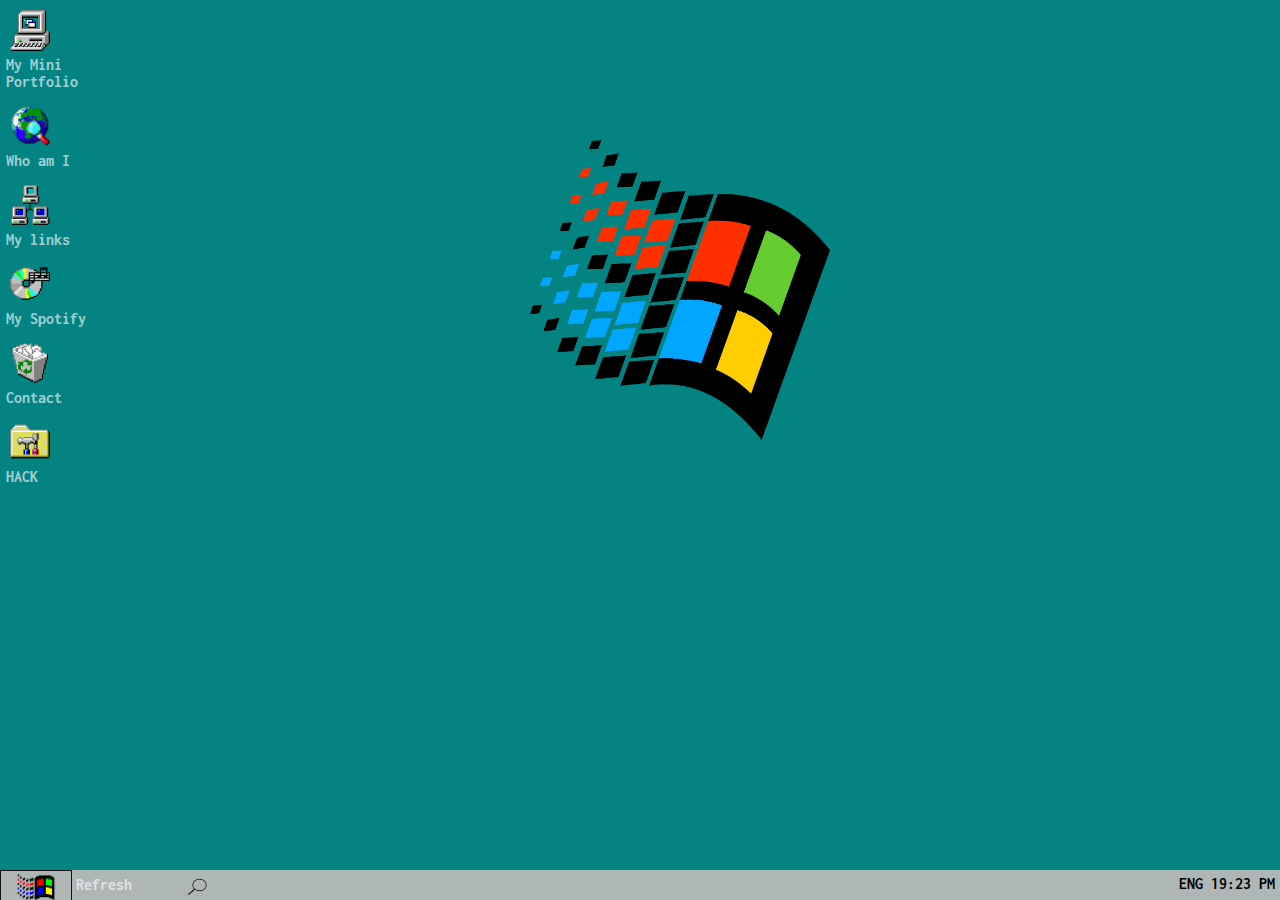
<file: index.html>
<!DOCTYPE html>
<html lang="en">

<head>
    <meta charset="UTF-8">
    <meta http-equiv="X-UA-Compatible" content="IE=edge">
    <meta name="viewport" content="width=device-width, initial-scale=1.0">
    <meta name="keywords" content="windows site, win95 site, pc site, batuhan karahan, front end developer, personal blog, personal website, batuhan, baka, ba.ka, kişisel website, batuhan website, kkarahan website">
    <title>Ba.Ka { }</title>
    <link rel="stylesheet" href="index.css">
    <link rel="icon" href="/Images/computer.png">
</head>

<body>

    <div class="page">
        <a href="portfolio.html"><img src="/Images/computer.png" alt="Computer Logo" class="computer"></a>
        <span>My Mini <br> Portfolio</span>
        <a href="whoami.html"><img src="/Images/search.png" alt="Search Logo" class="search"></a>
        <span>Who am I</span>
        <a href="mylinks.html"><img src="/Images/links.png" alt="Links Logo" class="links"></a>
        <span>My links</span>
        <a href="myspotify.html"><img src="/Images/cd.png" alt="Music Logo" class="cd"></a>
        <span>My Spotify</span>
        <a href="contact.html"><img src="/Images/history.png" alt="Recycle Bin Logo" class="history"></a>
        <span>Contact</span>
        <a href="hack.html"><img src="/Images/hack.png" alt="File Logo" class="hack"></a>
        <span>HACK</span>

        <div class="center">
            <img src="/Images/win95.png" alt="Windows 95 Logo" class="win95">
        </div>

        <div class="foot">
            <a href="index.html"><img src="/Images/start.png" alt="Start Button" class="start"></a>
            <span>Refresh</span>
            <img src="/Images/searchlogo.png" alt="Search Logo" class="searchlogo">
            <div class="date">ENG 19:23 PM</div>
        </div>
    </div>

</body>

</html>
</file>
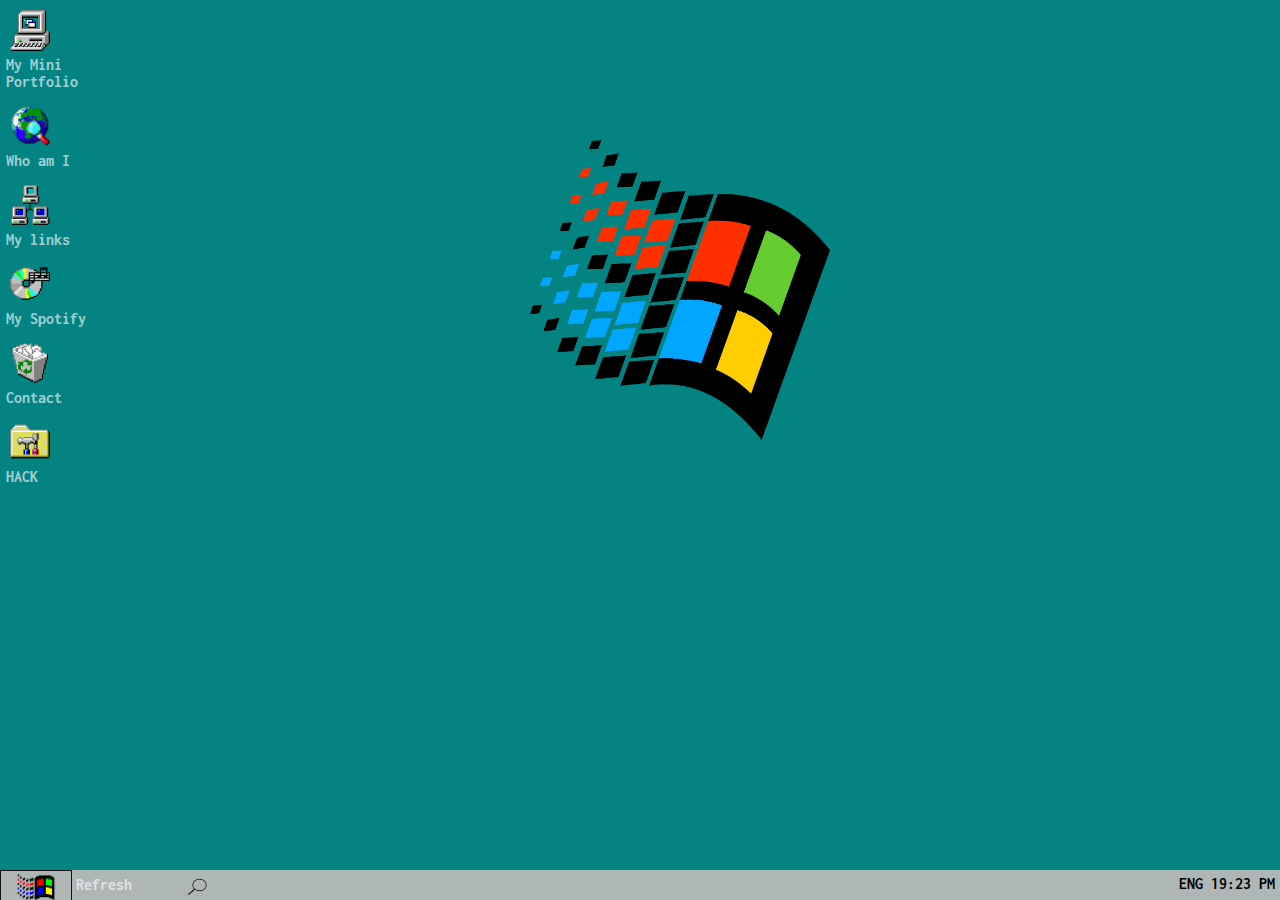
<file: Codes/index.html>
<!DOCTYPE html>
<html lang="en">

<head>
    <meta charset="UTF-8">
    <meta http-equiv="X-UA-Compatible" content="IE=edge">
    <meta name="viewport" content="width=device-width, initial-scale=1.0">
    <meta name="keywords" content="windows site, win95 site, pc site, batuhan karahan, front end developer, personal blog, personal website, batuhan, baka, ba.ka, kişisel website, batuhan website, kkarahan website">
    <title>Ba.Ka { }</title>
    <link rel="stylesheet" href="index.css">
</head>

<body>

    <div class="page">
        <a href="portfolio.html"><img src="/Images/computer.png" alt="Computer Logo" class="computer"></a>
        <span>My Mini <br> Portfolio</span>
        <a href="whoami.html"><img src="/Images/search.png" alt="Search Logo" class="search"></a>
        <span>Who am I</span>
        <a href="mylinks.html"><img src="/Images/links.png" alt="Links Logo" class="links"></a>
        <span>My links</span>
        <a href="myspotify.html"><img src="/Images/cd.png" alt="Music Logo" class="cd"></a>
        <span>My Spotify</span>
        <a href="contact.html"><img src="/Images/history.png" alt="Recycle Bin Logo" class="history"></a>
        <span>Contact</span>
        <a href="hack.html"><img src="/Images/hack.png" alt="File Logo" class="hack"></a>
        <span>HACK</span>

        <div class="center">
            <img src="/Images/win95.png" alt="Windows 95 Logo" class="win95">
        </div>

        <div class="foot">
            <a href="index.html"><img src="/Images/start.png" alt="Start Button" class="start"></a>
            <span>Refresh</span>
            <img src="/Images/searchlogo.png" alt="Search Logo" class="searchlogo">
            <div class="date">ENG 19:23 PM</div>
        </div>
    </div>

</body>

</html>
</file>
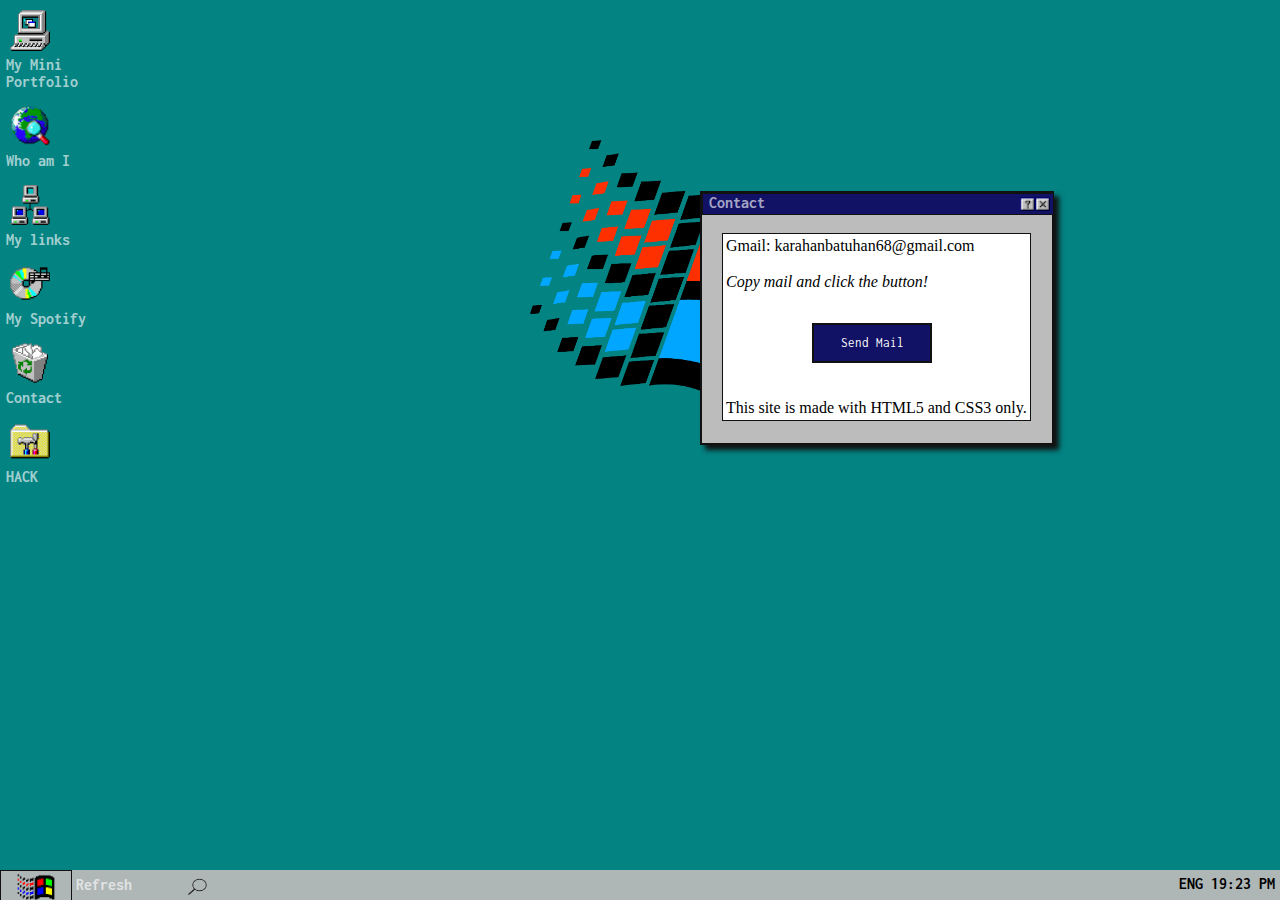
<file: contact.html>
<!DOCTYPE html>
<html lang="en">
<head>
    <meta charset="UTF-8">
    <meta http-equiv="X-UA-Compatible" content="IE=edge">
    <meta name="viewport" content="width=device-width, initial-scale=1.0">
    <title>Ba.Ka { }</title>
    <link rel="stylesheet" href="contact.css">
    <link rel="icon" href="/Images/computer.png">
</head>
<body>
    <div class="page">
        <a href="portfolio.html"><img src="/Images/computer.png" alt="Computer Logo" class="computer"></a>
        <span>My Mini <br> Portfolio</span>
        <a href="whoami.html"><img src="/Images/search.png" alt="Search Logo" class="search"></a>
        <span>Who am I</span>
        <a href="mylinks.html"><img src="/Images/links.png" alt="Links Logo" class="links"></a>
        <span>My links</span>
        <a href="myspotify.html"><img src="/Images/cd.png" alt="Music Logo" class="cd"></a>
        <span>My Spotify</span>
        <a href="contact.html"><img src="/Images/history.png" alt="Recycle Bin Logo" class="history"></a>
        <span>Contact</span>
        <a href="hack.html"><img src="/Images/hack.png" alt="File Logo" class="hack"></a>
        <span>HACK</span>

        <div class="box">
            <div class="top">
                <span>Contact</span>
                <a href="index.html"><img src="/Images/cross.png" alt="Cross Png" class="cross"></a>
            </div>
            <div class="text">
                <p>
                    Gmail: karahanbatuhan68@gmail.com <br><br>
                    <i>Copy mail and click the button!</i> <br><br><br><br><br><br><br>
                    This site is made with HTML5 and CSS3 only.
                </p>
                <a href="https://mail.google.com/mail/u/0/?tab=km#inbox" rel="nofollow" target="_blank"><abbr title="Go to Gmail"><button>Send Mail</button></abbr></a>
            </div>
        </div>

        <div class="center">
            <img src="/Images/win95.png" alt="Windows 95 Logo" class="win95">
        </div>

        <div class="foot">
            <a href="index.html"><img src="/Images/start.png" alt="Start Button" class="start"></a>
            <span>Refresh</span>
            <img src="/Images/searchlogo.png" alt="Search Logo" class="searchlogo">
            <div class="date">ENG 19:23 PM</div>
        </div>
    </div>
</body>
</html>
</file>
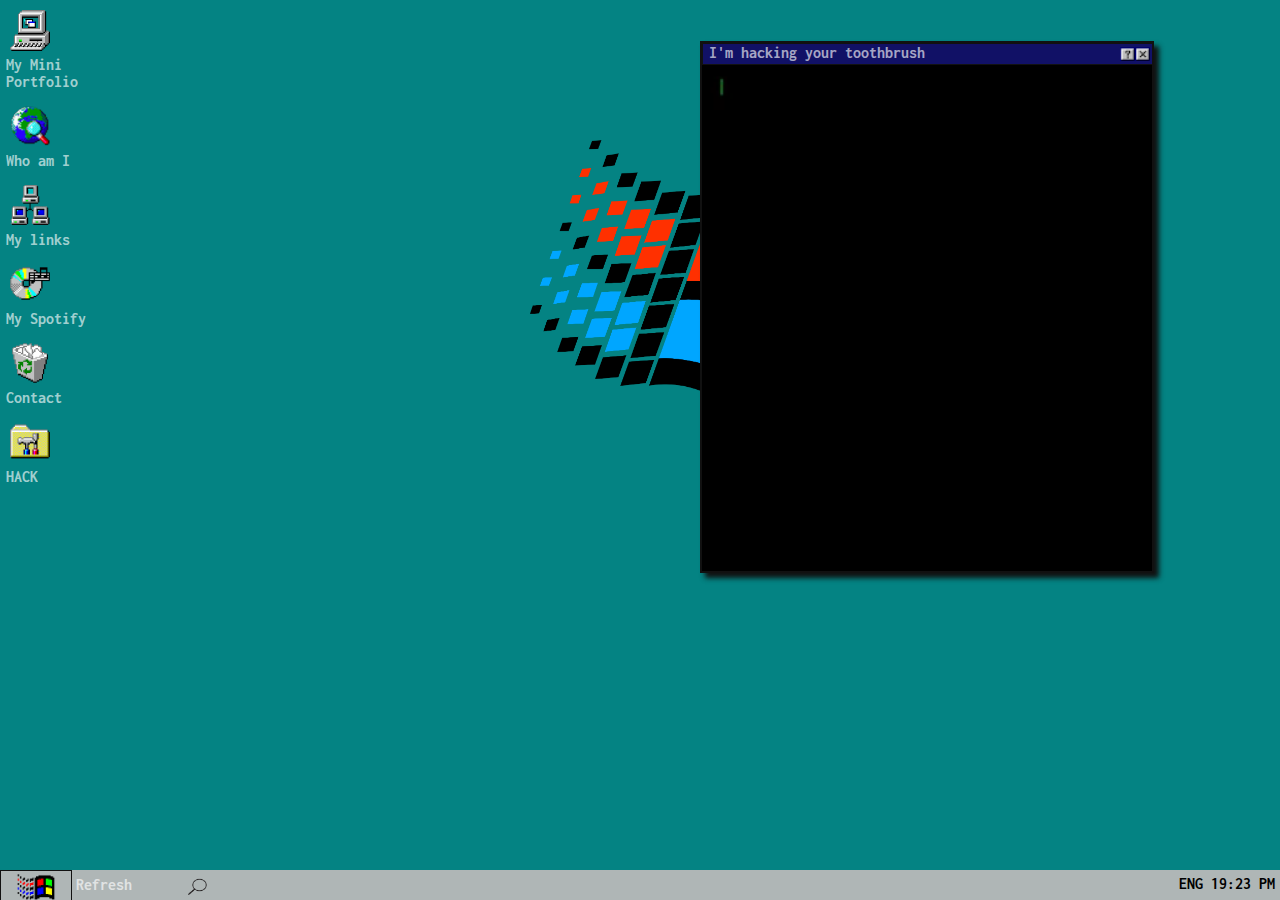
<file: hack.html>
<!DOCTYPE html>
<html lang="en">
<head>
    <meta charset="UTF-8">
    <meta http-equiv="X-UA-Compatible" content="IE=edge">
    <meta name="viewport" content="width=device-width, initial-scale=1.0">
    <title>Ba.Ka { }</title>
    <link rel="stylesheet" href="hack.css">
    <link rel="icon" href="/Images/computer.png">
</head>
<body>
    <div class="page">
        <a href="portfolio.html"><img src="/Images/computer.png" alt="Computer Logo" class="computer"></a>
        <span>My Mini <br> Portfolio</span>
        <a href="whoami.html"><img src="/Images/search.png" alt="Search Logo" class="search"></a>
        <span>Who am I</span>
        <a href="mylinks.html"><img src="/Images/links.png" alt="Links Logo" class="links"></a>
        <span>My links</span>
        <a href="myspotify.html"><img src="/Images/cd.png" alt="Music Logo" class="cd"></a>
        <span>My Spotify</span>
        <a href="contact.html"><img src="/Images/history.png" alt="Recycle Bin Logo" class="history"></a>
        <span>Contact</span>
        <a href="hack.html"><img src="/Images/hack.png" alt="File Logo" class="hack"></a>
        <span>HACK</span>

        <div class="box">
            <div class="top">
                <span>I'm hacking your toothbrush</span>
                <a href="index.html"><img src="/Images/cross.png" alt="Cross Png" class="cross"></a>
            </div>
            <div class="text">
                <video width=900" height="550" autoplay loop muted class="hacknet">
                    <source src="/Images/hackvideo.mp4" type="video/mp4">
                </video>
            </div>
        </div>

        <div class="center">
            <img src="/Images/win95.png" alt="Windows 95 Logo" class="win95">
        </div>

        <div class="foot">
            <a href="index.html"><img src="/Images/start.png" alt="Start Button" class="start"></a>
            <span>Refresh</span>
            <img src="/Images/searchlogo.png" alt="Search Logo" class="searchlogo">
            <div class="date">ENG 19:23 PM</div>
        </div>
    </div>
</body>
</html>
</file>
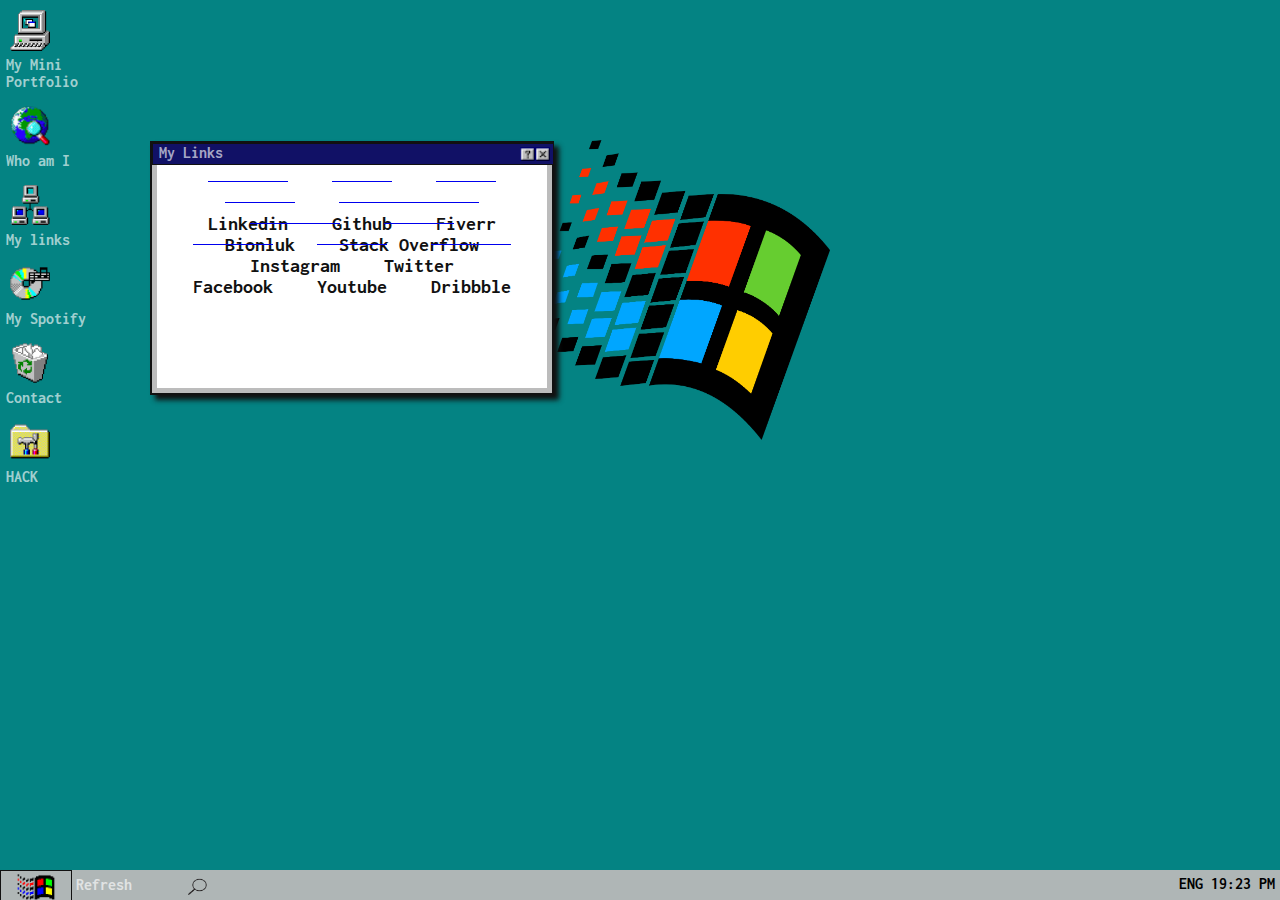
<file: mylinks.html>
<!DOCTYPE html>
<html lang="en">
<head>
    <meta charset="UTF-8">
    <meta http-equiv="X-UA-Compatible" content="IE=edge">
    <meta name="viewport" content="width=device-width, initial-scale=1.0">
    <title>Ba.Ka { }</title>
    <link rel="stylesheet" href="mylinks.css">
    <link rel="icon" href="/Images/computer.png">
</head>
<body>
    <div class="page">
        <a href="portfolio.html"><img src="/Images/computer.png" alt="Computer Logo" class="computer"></a>
        <span>My Mini <br> Portfolio</span>
        <a href="whoami.html"><img src="/Images/search.png" alt="Search Logo" class="search"></a>
        <span>Who am I</span>
        <a href="mylinks.html"><img src="/Images/links.png" alt="Links Logo" class="links"></a>
        <span>My links</span>
        <a href="myspotify.html"><img src="/Images/cd.png" alt="Music Logo" class="cd"></a>
        <span>My Spotify</span>
        <a href="contact.html"><img src="/Images/history.png" alt="Recycle Bin Logo" class="history"></a>
        <span>Contact</span>
        <a href="hack.html"><img src="/Images/hack.png" alt="File Logo" class="hack"></a>
        <span>HACK</span>

        <div class="box">
            <div class="top">
                <span>My Links</span>
                <a href="index.html"><img src="/Images/cross.png" alt="Cross Png" class="cross"></a>
            </div>
            <div class="logos">
                <a rel="dofollow" href="https://www.linkedin.com/in/batuhan-karahan/" target="_blank"><abbr title="Linkedin">Linkedin</abbr></a>
                <a rel="dofollow" href="https://github.com/hzmusician" target="_blank"><abbr title="Github">Github</abbr></a>
                <a rel="dofollow" href="https://www.fiverr.com/agartha_design?up_rollout=true" target="_blank" target="_blank"><abbr title="Fiverr">Fiverr</abbr></a>
                <a rel="dofollow" href="https://bionluk.com/agarthadesign" target="_blank"><abbr title="Bionluk" target="_blank">Bionluk</abbr></a>
                <a rel="dofollow" href="https://stackoverflow.com/users/19541127/batuhan-karahan" target="_blank"><abbr title="Stack Overflow">Stack Overflow</abbr></a>
                <a rel="dofollow" href="https://www.instagram.com/hz.musician/" target="_blank"><abbr title="Instagram">Instagram</abbr></a>
                <a rel="dofollow" href="https://twitter.com/wodoomsc" target="_blank"><abbr title="Twitter">Twitter</abbr></a>
                <a rel="dofollow" href="https://www.facebook.com/people/Wodoo-Msc/100077342241622/" target="_blank"><abbr title="Facebook">Facebook</abbr></a>
                <a rel="dofollow" href="https://www.youtube.com/channel/UC4WLyBefxzfn3ALqecoBxNA/featured" target="_blank"><abbr title="Youtube">Youtube</abbr></a>
                <a rel="dofollow" href="https://dribbble.com/Agarthawd" target="_blank"><abbr title="Dribbble">Dribbble</abbr></a>
            </div>
        </div>

        <div class="center">
            <img src="/Images/win95.png" alt="Windows 95 Logo" class="win95">
        </div>

        <div class="foot">
            <a href="index.html"><img src="/Images/start.png" alt="Start Button" class="start"></a>
            <span>Refresh</span>
            <img src="/Images/searchlogo.png" alt="Search Logo" class="searchlogo">
            <div class="date">ENG 19:23 PM</div>
        </div>
    </div>
</body>
</html>
</file>
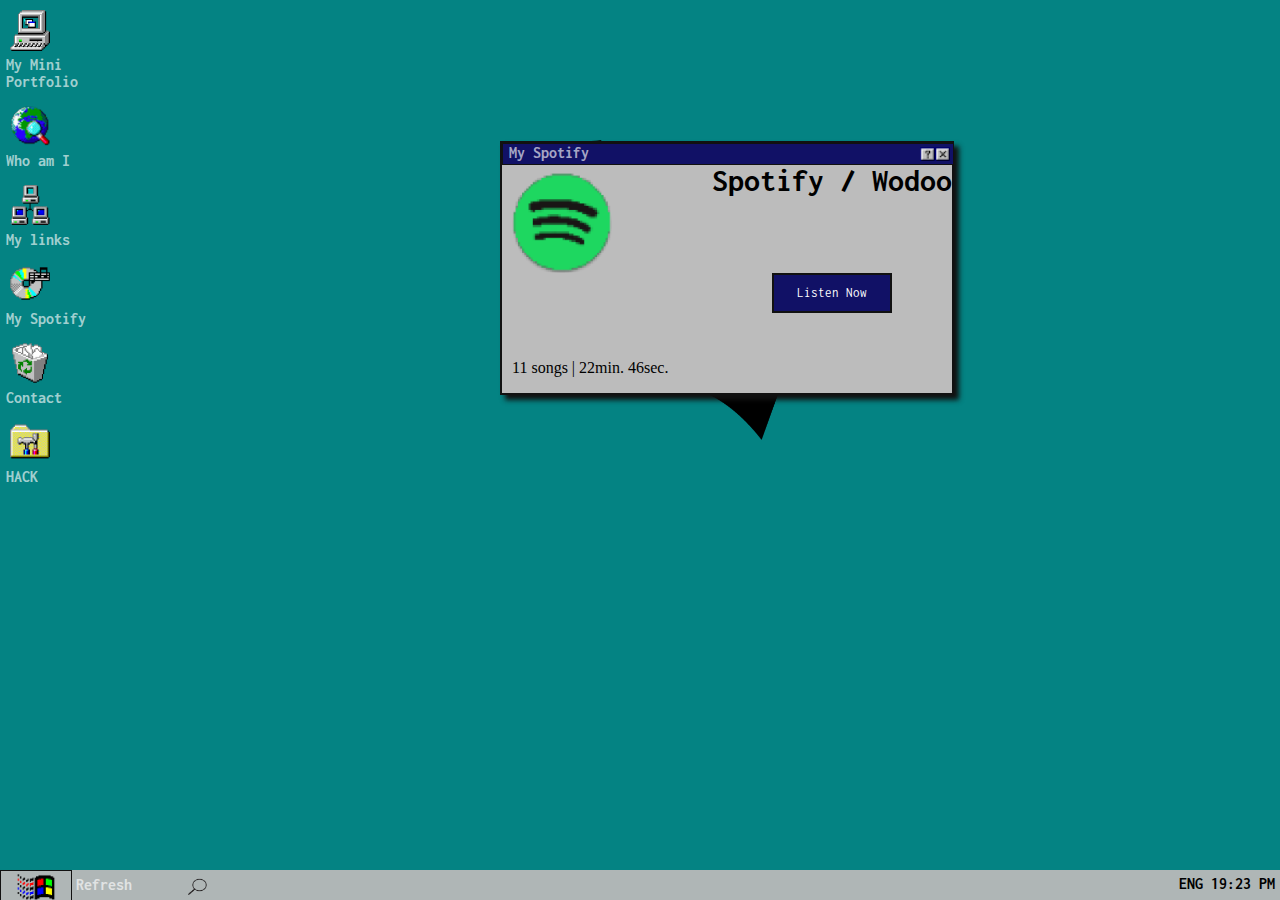
<file: myspotify.html>
<!DOCTYPE html>
<html lang="en">
<head>
    <meta charset="UTF-8">
    <meta http-equiv="X-UA-Compatible" content="IE=edge">
    <meta name="viewport" content="width=device-width, initial-scale=1.0">
    <title>Ba.Ka { }</title>
    <link rel="stylesheet" href="myspotify.css">
    <link rel="icon" href="/Images/computer.png">
</head>
<body>
    <div class="page">
        <a href="portfolio.html"><img src="/Images/computer.png" alt="Computer Logo" class="computer"></a>
        <span>My Mini <br> Portfolio</span>
        <a href="whoami.html"><img src="/Images/search.png" alt="Search Logo" class="search"></a>
        <span>Who am I</span>
        <a href="mylinks.html"><img src="/Images/links.png" alt="Links Logo" class="links"></a>
        <span>My links</span>
        <a href="myspotify.html"><img src="/Images/cd.png" alt="Music Logo" class="cd"></a>
        <span>My Spotify</span>
        <a href="contact.html"><img src="/Images/history.png" alt="Recycle Bin Logo" class="history"></a>
        <span>Contact</span>
        <a href="hack.html"><img src="/Images/hack.png" alt="File Logo" class="hack"></a>
        <span>HACK</span>

        <div class="box">
            <div class="top">
                <span>My Spotify</span>
                <a href="index.html"><img src="/Images/cross.png" alt="Cross Png" class="cross"></a>
            </div>
            <div class="spot">
                <abbr title="Spotify"><img src="/Images/Social Link/spotify.png" alt="Spotify Logo">
                    <h1>Spotify / Wodoo</h1>
                    <p>
                        11 songs | 22min. 46sec.
                    </p>
                    <a href="https://open.spotify.com/playlist/0Ppc4XMqvk74bIZjLiBxMg" rel="dofollow" target="_blank"><abbr title="Go to Spotify"><button>Listen Now</button></abbr></a>
            </div>
        </div>

        <div class="center">
            <img src="/Images/win95.png" alt="Windows 95 Logo" class="win95">
        </div>

        <div class="foot">
            <a href="index.html"><img src="/Images/start.png" alt="Start Button" class="start"></a>
            <span>Refresh</span>
            <img src="/Images/searchlogo.png" alt="Search Logo" class="searchlogo">
            <div class="date">ENG 19:23 PM</div>
        </div>
    </div>
</body>
</html>
</file>
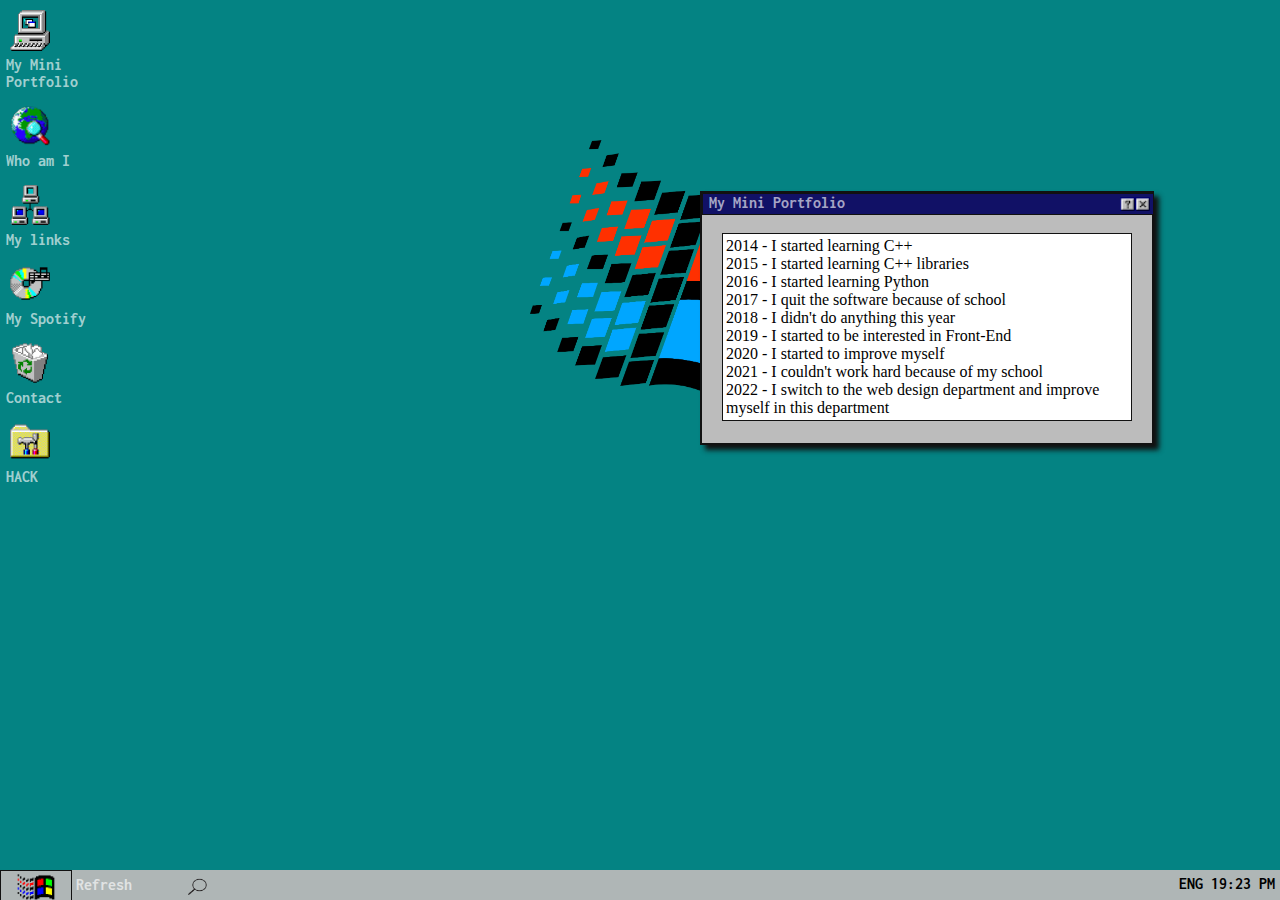
<file: portfolio.html>
<!DOCTYPE html>
<html lang="en">
<head>
    <meta charset="UTF-8">
    <meta http-equiv="X-UA-Compatible" content="IE=edge">
    <meta name="viewport" content="width=device-width, initial-scale=1.0">
    <title>Ba.Ka { }</title>
    <link rel="stylesheet" href="portfolio.css">
    <link rel="icon" href="/Images/computer.png">
</head>
<body>
    <div class="page">
        <a href="portfolio.html"><img src="/Images/computer.png" alt="Computer Logo" class="computer"></a>
        <span>My Mini <br> Portfolio</span>
        <a href="whoami.html"><img src="/Images/search.png" alt="Search Logo" class="search"></a>
        <span>Who am I</span>
        <a href="mylinks.html"><img src="/Images/links.png" alt="Links Logo" class="links"></a>
        <span>My links</span>
        <a href="myspotify.html"><img src="/Images/cd.png" alt="Music Logo" class="cd"></a>
        <span>My Spotify</span>
        <a href="contact.html"><img src="/Images/history.png" alt="Recycle Bin Logo" class="history"></a>
        <span>Contact</span>
        <a href="hack.html"><img src="/Images/hack.png" alt="File Logo" class="hack"></a>
        <span>HACK</span>

        <div class="box">
            <div class="top">
                <span>My Mini Portfolio</span>
                <a href="index.html"><img src="/Images/cross.png" alt="Cross Png" class="cross"></a>
            </div>
            <div class="text">
                <p>
                    2014 - I started learning C++ <br>
                    2015 - I started learning C++ libraries <br>
                    2016 - I started learning Python <br>
                    2017 - I quit the software because of school <br>
                    2018 - I didn't do anything this year <br>
                    2019 - I started to be interested in Front-End <br>
                    2020 - I started to improve myself <br>
                    2021 - I couldn't work hard because of my school <br>
                    2022 - I switch to the web design department and improve myself in this department
                </p>
            </div>
        </div>

        <div class="center">
            <img src="/Images/win95.png" alt="Windows 95 Logo" class="win95">
        </div>

        <div class="foot">
            <a href="index.html"><img src="/Images/start.png" alt="Start Button" class="start"></a>
            <span>Refresh</span>
            <img src="/Images/searchlogo.png" alt="Search Logo" class="searchlogo">
            <div class="date">ENG 19:23 PM</div>
        </div>
    </div>
</body>
</html>
</file>
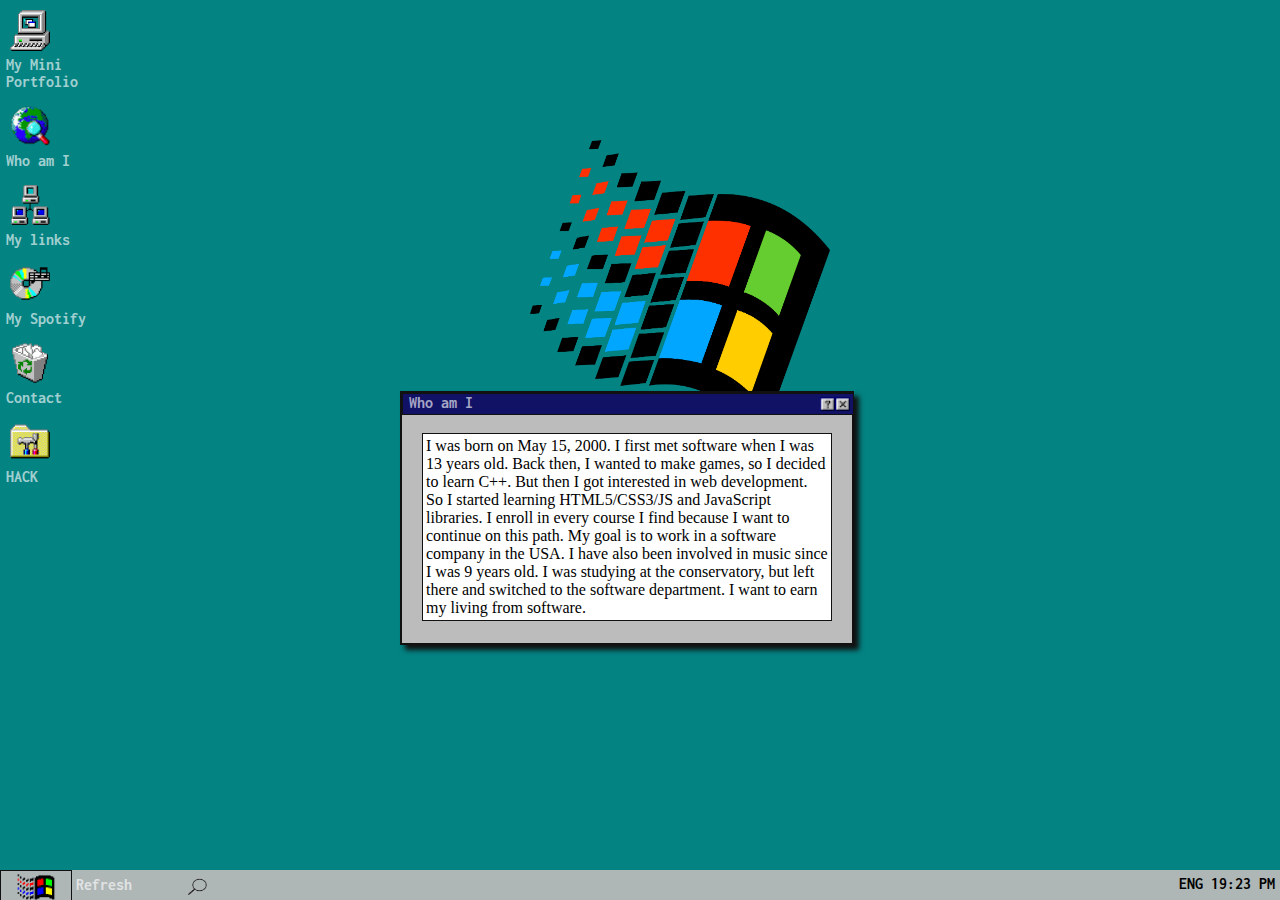
<file: whoami.html>
<!DOCTYPE html>
<html lang="en">
<head>
    <meta charset="UTF-8">
    <meta http-equiv="X-UA-Compatible" content="IE=edge">
    <meta name="viewport" content="width=device-width, initial-scale=1.0">
    <title>Ba.Ka { }</title>
    <link rel="stylesheet" href="whoami.css">
    <link rel="icon" href="/Images/computer.png">
</head>
<body>
    <div class="page">
        <a href="portfolio.html"><img src="/Images/computer.png" alt="Computer Logo" class="computer"></a>
        <span>My Mini <br> Portfolio</span>
        <a href="whoami.html"><img src="/Images/search.png" alt="Search Logo" class="search"></a>
        <span>Who am I</span>
        <a href="mylinks.html"><img src="/Images/links.png" alt="Links Logo" class="links"></a>
        <span>My links</span>
        <a href="myspotify.html"><img src="/Images/cd.png" alt="Music Logo" class="cd"></a>
        <span>My Spotify</span>
        <a href="contact.html"><img src="/Images/history.png" alt="Recycle Bin Logo" class="history"></a>
        <span>Contact</span>
        <a href="hack.html"><img src="/Images/hack.png" alt="File Logo" class="hack"></a>
        <span>HACK</span>

        <div class="box">
            <div class="top">
                <span>Who am I</span>
                <a href="index.html"><img src="/Images/cross.png" alt="Cross Png" class="cross"></a>
            </div>
            <div class="text">
                <p>
                    I was born on May 15, 2000. I first met software when I was 13 years old. 
                    Back then, I wanted to make games, so I decided to learn C++. 
                    But then I got interested in web development. So I started learning HTML5/CSS3/JS and JavaScript libraries.
                    I enroll in every course I find because I want to continue on this path. 
                    My goal is to work in a software company in the USA. 
                    I have also been involved in music since I was 9 years old.
                    I was studying at the conservatory, but left there and switched to the software department.
                    I want to earn my living from software.
                </p>
            </div>
        </div>

        <div class="center">
            <img src="/Images/win95.png" alt="Windows 95 Logo" class="win95">
        </div>

        <div class="foot">
            <a href="index.html"><img src="/Images/start.png" alt="Start Button" class="start"></a>
            <span>Refresh</span>
            <img src="/Images/searchlogo.png" alt="Search Logo" class="searchlogo">
            <div class="date">ENG 19:23 PM</div>
        </div>
    </div>
</body>
</html>
</file>
<file: index.css>
@import url('https://fonts.googleapis.com/css2?family=Amatic+SC:wght@700&family=Bungee+Hairline&family=Comfortaa:wght@300&family=Inconsolata:wght@300&family=Klee+One&family=Lato:wght@300&family=Orbitron&family=Oswald:wght@200&family=Roboto:wght@100&family=Vollkorn&display=swap');

body {
    margin: 0;
    padding: 0;
}

.page {
    width: 100%;
    height: 100vh;
    /*background-image: linear-gradient(to bottom right, #746ab0, #22c1c3);*/
    background-color: #048383;
    background-size: cover;
    position: relative;
    display: flex;
    flex-direction: column;
    /*Ögeleri alt alta getirmek için kullandık*/
}

.computer {
    width: 40px;
    height: auto;
    margin: 10px;
}

.search {
    width: 40px;
    height: auto;
    margin: 10px;
}

.links {
    width: 40px;
    height: auto;
    margin: 10px;
}

.cd {
    width: 40px;
    height: auto;
    margin: 10px;
}

.history {
    width: 40px;
    height: auto;
    margin: 10px;
}

.hack {
    width: 40px;
    height: auto;
    margin: 10px;
}

span {
    color: rgb(255, 255, 255, 0.8);
    font-family: inconsolata;
    font-weight: bolder;
    opacity: 0.8;
    margin: 3px;
    padding: 3px;
    width: 100px;
}
a {
    width: 70px;
    height: 50px;
}
.win95 {
    width: 300px;
    height: 300px;
    z-index: 1;
    display: flex;
    position: absolute;
    top: 140px;
    left: 530px;
    -webkit-user-select: none;
    user-select: none;
    animation: win95 4s infinite;
    transition-delay: 300ms;
}

@keyframes win95 { 
    0% { 
        transform: translateX(-20px);
        opacity: 0.8;
    }

    25% {
        transform: translateY(20px);
        opacity: 0.5;
    }

    50% {
        transform: translateX(20px);
        opacity: 0.8;
    }

    75% {
        transform: translateY(-20px);
        opacity: 0.5;
    }

    100% { 
        transform: translateX(-20px);
        opacity: 0.8;
    }
}

.foot {
    width: 100%;
    height: 30px;
    background-color: #afb6b6;
    position: fixed;
    display: flex;
    justify-content: left;
    bottom: 0px;
    user-select: none;
}

.start {
    width: 70px;
    height: 35px;
    position: relative;
    left: 0px;
    border: 1px solid #111;
    box-shadow: 5px 5px 5px solid #111;
}

.searchlogo {
    width: 35px;
    height: auto;
}

.date {
    position: absolute;
    right: 0px;
    margin: 5px;
    font-family: inconsolata;
    font-weight: bolder;
}

@media screen and (max-width: 768px) {
    .win95 {
        width: 100%;
    }
}
</file>
<file: Codes/index.css>
@import url('https://fonts.googleapis.com/css2?family=Amatic+SC:wght@700&family=Bungee+Hairline&family=Comfortaa:wght@300&family=Inconsolata:wght@300&family=Klee+One&family=Lato:wght@300&family=Orbitron&family=Oswald:wght@200&family=Roboto:wght@100&family=Vollkorn&display=swap');

body {
    margin: 0;
    padding: 0;
}

.page {
    width: 100%;
    height: 100vh;
    /*background-image: linear-gradient(to bottom right, #746ab0, #22c1c3);*/
    background-color: #048383;
    background-size: cover;
    position: relative;
    display: flex;
    flex-direction: column;
    /*Ögeleri alt alta getirmek için kullandık*/
}

.computer {
    width: 40px;
    height: auto;
    margin: 10px;
}

.search {
    width: 40px;
    height: auto;
    margin: 10px;
}

.links {
    width: 40px;
    height: auto;
    margin: 10px;
}

.cd {
    width: 40px;
    height: auto;
    margin: 10px;
}

.history {
    width: 40px;
    height: auto;
    margin: 10px;
}

.hack {
    width: 40px;
    height: auto;
    margin: 10px;
}

span {
    color: rgb(255, 255, 255, 0.8);
    font-family: inconsolata;
    font-weight: bolder;
    opacity: 0.8;
    margin: 3px;
    padding: 3px;
    width: 100px;
}
a {
    width: 70px;
    height: 50px;
}
.win95 {
    width: 300px;
    height: 300px;
    z-index: 1;
    display: flex;
    position: absolute;
    top: 140px;
    left: 530px;
    -webkit-user-select: none;
    user-select: none;
    animation: win95 4s infinite;
    transition-delay: 300ms;
}

@keyframes win95 { 
    0% { 
        transform: translateX(-20px);
        opacity: 0.8;
    }

    25% {
        transform: translateY(20px);
        opacity: 0.5;
    }

    50% {
        transform: translateX(20px);
        opacity: 0.8;
    }

    75% {
        transform: translateY(-20px);
        opacity: 0.5;
    }

    100% { 
        transform: translateX(-20px);
        opacity: 0.8;
    }
}

.foot {
    width: 100%;
    height: 30px;
    background-color: #afb6b6;
    position: fixed;
    display: flex;
    justify-content: left;
    bottom: 0px;
    user-select: none;
}

.start {
    width: 70px;
    height: 35px;
    position: relative;
    left: 0px;
    border: 1px solid #111;
    box-shadow: 5px 5px 5px solid #111;
}

.searchlogo {
    width: 35px;
    height: auto;
}

.date {
    position: absolute;
    right: 0px;
    margin: 5px;
    font-family: inconsolata;
    font-weight: bolder;
}

@media screen and (max-width: 768px) {
    .win95 {
        width: 100%;
    }
}
</file>
<file: contact.css>
@import url('https://fonts.googleapis.com/css2?family=Amatic+SC:wght@700&family=Bungee+Hairline&family=Comfortaa:wght@300&family=Inconsolata:wght@300&family=Klee+One&family=Lato:wght@300&family=Orbitron&family=Oswald:wght@200&family=Roboto:wght@100&family=Vollkorn&display=swap');

body {
    margin: 0;
    padding: 0;
}

.page {
    width: 100%;
    height: 100vh;
    /*background-image: linear-gradient(to bottom right, #746ab0, #22c1c3);*/
    background-color: #048383;
    background-size: cover;
    position: relative;
    display: flex;
    flex-direction: column;
    /*Ögeleri alt alta getirmek için kullandık*/
}

.computer {
    width: 40px;
    height: auto;
    margin: 10px;
}

.search {
    width: 40px;
    height: auto;
    margin: 10px;
}

.links {
    width: 40px;
    height: auto;
    margin: 10px;
}

.cd {
    width: 40px;
    height: auto;
    margin: 10px;
}

.history {
    width: 40px;
    height: auto;
    margin: 10px;
}

.hack {
    width: 40px;
    height: auto;
    margin: 10px;
}

span {
    color: rgb(255, 255, 255, 0.8);
    font-family: inconsolata;
    font-weight: bolder;
    opacity: 0.8;
    margin: 3px;
    padding: 3px;
    width: 100px;
}
a {
    width: 70px;
    height: 50px;
}
.box {
    width: 350px;
    min-height: 250px;
    background-color: #bcbcbc;
    position: relative;
    top: -300px;
    left: 700px;
    z-index: +2;
    border: 2px solid #111;
    box-shadow: 5px 5px 5px #111;
}
p {
    position: absolute;
    top: 20px;
    margin: 20px;
    padding: 3px;
    border: 1px solid #111;
    background-color: white;
}
button {
    width: 120px;
    height: 40px;
    border: 2px solid #111;
    font-family: inconsolata;
    color: white;
    background-color: #111166;
    position: absolute;
    top: 130px;
    left: 110px;
}
button:hover {
    background-color: #2a2aa5;
    color: #fff;
    transform: translateY(10px);
}
.top {
    width: 350px;
    height: 20px;
    background-color: #111166;
    position: absolute;
    border: 1px solid #111;
}
.cross {
    width: 30px;
    margin: 3px;
    float: right;
}
.win95 {
    width: 300px;
    height: 300px;
    z-index: 1;
    position: absolute;
    top: 140px;
    left: 530px;
    -webkit-user-select: none;
    user-select: none;
    animation: win95 4s infinite;
    transition-delay: 300ms;
}

@keyframes win95 { 
    0% { 
        transform: translateX(-20px);
        opacity: 0.8;
    }

    25% {
        transform: translateY(20px);
        opacity: 0.5;
    }

    50% {
        transform: translateX(20px);
        opacity: 0.8;
    }

    75% {
        transform: translateY(-20px);
        opacity: 0.5;
    }

    100% { 
        transform: translateX(-20px);
        opacity: 0.8;
    }
}

.foot {
    width: 100%;
    height: 30px;
    background-color: #afb6b6;
    position: fixed;
    display: flex;
    justify-content: left;
    bottom: 0px;
    -webkit-user-select: none;
    user-select: none;
}

.start {
    width: 70px;
    height: 35px;
    position: relative;
    left: 0px;
    border: 1px solid #111;
    box-shadow: 5px 5px 5px solid #111;
}

.searchlogo {
    width: 35px;
    height: auto;
}

.date {
    position: absolute;
    right: 0px;
    margin: 5px;
    font-family: inconsolata;
    font-weight: bolder;
}

@media screen and (max-width: 768px) {
    .win95 {
        width: 100%;
    }
}
</file>
<file: hack.css>
@import url('https://fonts.googleapis.com/css2?family=Amatic+SC:wght@700&family=Bungee+Hairline&family=Comfortaa:wght@300&family=Inconsolata:wght@300&family=Klee+One&family=Lato:wght@300&family=Orbitron&family=Oswald:wght@200&family=Roboto:wght@100&family=Vollkorn&display=swap');

body {
    margin: 0;
    padding: 0;
}

.page {
    width: 100%;
    height: 100vh;
    /*background-image: linear-gradient(to bottom right, #746ab0, #22c1c3);*/
    background-color: #048383;
    background-size: cover;
    position: relative;
    display: flex;
    flex-direction: column;
    /*Ögeleri alt alta getirmek için kullandık*/
}

.computer {
    width: 40px;
    height: auto;
    margin: 10px;
}

.search {
    width: 40px;
    height: auto;
    margin: 10px;
}

.links {
    width: 40px;
    height: auto;
    margin: 10px;
}

.cd {
    width: 40px;
    height: auto;
    margin: 10px;
}

.history {
    width: 40px;
    height: auto;
    margin: 10px;
}

.hack {
    width: 40px;
    height: auto;
    margin: 10px;
}

span {
    color: rgb(255, 255, 255, 0.8);
    font-family: inconsolata;
    font-weight: bolder;
    opacity: 0.8;
    margin: 3px;
    padding: 3px;
    width: 100px;
}
a {
    width: 70px;
    height: 50px;
}
.box {
    width: 450px;
    min-height: 528px;
    background-color: #bcbcbc;
    position: relative;
    top: -450px;
    left: 700px;
    z-index: +2;
    user-select: none;
    -webkit-user-select: none;
    border: 2px solid #111;
    box-shadow: 5px 5px 5px #111;
    overflow: hidden;
}
.top {
    width: 450px;
    height: 20px;
    background-color: #111166;
    position: absolute;
    border: 1px solid #111;
}
.cross {
    width: 30px;
    margin: 3px;
    float: right;
}
.win95 {
    width: 300px;
    height: 300px;
    z-index: 1;
    position: absolute;
    top: 140px;
    left: 530px;
    user-select: none;
    -webkit-user-select: none;
    animation: win95 4s infinite;
    transition-delay: 300ms;
}

@keyframes win95 { 

    0% { 
        transform: translateX(-20px);
        opacity: 0.8;
    }

    25% {
        transform: translateY(20px);
        opacity: 0.5;
    }

    50% {
        transform: translateX(20px);
        opacity: 0.8;
    }

    75% {
        transform: translateY(-20px);
        opacity: 0.5;
    }

    100% { 
        transform: translateX(-20px);
        opacity: 0.8;
    }
}

.foot {
    width: 100%;
    height: 30px;
    background-color: #afb6b6;
    position: fixed;
    display: flex;
    justify-content: left;
    bottom: 0px;
    user-select: none;
    -webkit-user-select: none;
}

.start {
    width: 70px;
    height: 35px;
    position: relative;
    left: 0px;
    border: 1px solid #111;
    box-shadow: 5px 5px 5px solid #111;
}

.searchlogo {
    width: 35px;
    height: auto;
}

.date {
    position: absolute;
    right: 0px;
    margin: 5px;
    font-family: inconsolata;
    font-weight: bolder;
}

@media screen and (max-width: 768px) {
    .win95 {
        width: 100%;
    }
}
</file>
<file: mylinks.css>
@import url('https://fonts.googleapis.com/css2?family=Amatic+SC:wght@700&family=Bungee+Hairline&family=Comfortaa:wght@300&family=Inconsolata:wght@300&family=Klee+One&family=Lato:wght@300&family=Orbitron&family=Oswald:wght@200&family=Roboto:wght@100&family=Vollkorn&display=swap');

body {
    margin: 0;
    padding: 0;
}

.page {
    width: 100%;
    height: 100vh;
    /*background-image: linear-gradient(to bottom right, #746ab0, #22c1c3);*/
    background-color: #048383;
    background-size: cover;
    position: relative;
    display: flex;
    flex-direction: column;
    /*Ögeleri alt alta getirmek için kullandık*/
}

.computer {
    width: 40px;
    height: auto;
    margin: 10px;
}

.search {
    width: 40px;
    height: auto;
    margin: 10px;
}

.links {
    width: 40px;
    height: auto;
    margin: 10px;
}

.cd {
    width: 40px;
    height: auto;
    margin: 10px;
}

.history {
    width: 40px;
    height: auto;
    margin: 10px;
}

.hack {
    width: 40px;
    height: auto;
    margin: 10px;
}

span {
    color: rgb(255, 255, 255, 0.8);
    font-family: inconsolata;
    font-weight: bolder;
    opacity: 0.8;
    margin: 3px;
    padding: 3px;
    width: 100px;
}
a {
    width: 70px;
    height: 50px;
}
.box {
    width: 400px;
    min-height: 250px;
    background-color: #bcbcbc;
    position: relative;
    top: -350px;
    left: 150px;
    z-index: +3;
    user-select: none;
    -webkit-user-select: none;
    border: 2px solid #111;
    box-shadow: 5px 5px 5px #111;
}
.logos { 
    width: 360px;
    min-height: 210px;
    background-color: #fff;
    color: black;
    margin: 5px;
    padding: 15px; 
    text-align: center;
}
abbr {
    position: relative;
    top: 50px;
    color: #111;
    font-size: 20px;
    margin: 20px;
    text-decoration: none;
    font-family: inconsolata;
    font-weight: bolder;
}
.top {
    width: 400px;
    height: 20px;
    background-color: #111166;
    position: absolute;
    border: 1px solid #111;
}
.cross {
    width: 30px;
    margin: 3px;
    float: right;
}
.win95 {
    width: 300px;
    height: 300px;
    z-index: 1;
    position: absolute;
    top: 140px;
    left: 530px;
    user-select: none;
    -webkit-user-select: none;
    animation: win95 4s infinite;
    transition-delay: 300ms;
}

@keyframes win95 { 
    0% { 
        transform: translateX(-20px);
        opacity: 0.8;
    }

    25% {
        transform: translateY(20px);
        opacity: 0.5;
    }

    50% {
        transform: translateX(20px);
        opacity: 0.8;
    }

    75% {
        transform: translateY(-20px);
        opacity: 0.5;
    }

    100% { 
        transform: translateX(-20px);
        opacity: 0.8;
    }
}

.foot {
    width: 100%;
    height: 30px;
    background-color: #afb6b6;
    position: fixed;
    display: flex;
    justify-content: left;
    bottom: 0px;
    user-select: none;
    -webkit-user-select: none;
}

.start {
    width: 70px;
    height: 35px;
    position: relative;
    left: 0px;
    border: 1px solid #111;
    box-shadow: 5px 5px 5px solid #111;
}

.searchlogo {
    width: 35px;
    height: auto;
}

.date {
    position: absolute;
    right: 0px;
    margin: 5px;
    font-family: inconsolata;
    font-weight: bolder;
}

@media screen and (max-width: 768px) {
    .win95 {
        width: 100%;
    }
}
</file>
<file: myspotify.css>
@import url('https://fonts.googleapis.com/css2?family=Amatic+SC:wght@700&family=Bungee+Hairline&family=Comfortaa:wght@300&family=Inconsolata:wght@300&family=Klee+One&family=Lato:wght@300&family=Orbitron&family=Oswald:wght@200&family=Roboto:wght@100&family=Vollkorn&display=swap');

body {
    margin: 0;
    padding: 0;
}

.page {
    width: 100%;
    height: 100vh;
    /*background-image: linear-gradient(to bottom right, #746ab0, #22c1c3);*/
    background-color: #048383;
    background-size: cover;
    position: relative;
    display: flex;
    flex-direction: column;
    /*Ögeleri alt alta getirmek için kullandık*/
}

.computer {
    width: 40px;
    height: auto;
    margin: 10px;
}

.search {
    width: 40px;
    height: auto;
    margin: 10px;
}

.links {
    width: 40px;
    height: auto;
    margin: 10px;
}

.cd {
    width: 40px;
    height: auto;
    margin: 10px;
}

.history {
    width: 40px;
    height: auto;
    margin: 10px;
}

.hack {
    width: 40px;
    height: auto;
    margin: 10px;
}

span {
    color: rgb(255, 255, 255, 0.8);
    font-family: inconsolata;
    font-weight: bolder;
    opacity: 0.8;
    margin: 3px;
    padding: 3px;
    width: 100px;
}
a {
    width: 70px;
    height: 50px;
}
.box {
    width: 450px;
    min-height: 250px;
    background-color: #bcbcbc;
    position: relative;
    top: -350px;
    left: 500px;
    z-index: +2;
    user-select: none;
    -webkit-user-select: none;
    border: 2px solid #111;
    box-shadow: 5px 5px 5px #111;
}
.spot {
    position: relative;
}
.spot img{
    width: 100px;
    height: auto;
    position: absolute;
    top: 30px;
    left: 10px;
    user-select: none;
    -webkit-user-select: none;
}
h1 {
    float: right;
    font-family: inconsolata;
}
p {
    position: absolute;
    top: 200px;
    left: 10px;
}
button {
    width: 120px;
    height: 40px;
    border: 2px solid #111;
    font-family: inconsolata;
    color: white;
    background-color: #111166;
    position: absolute;
    top: 130px;
    left: 270px;
}
button:hover {
    background-color: #2a2aa5;
    color: #fff;
    transform: translateY(10px);
}
.top {
    width: 450px;
    height: 20px;
    background-color: #111166;
    position: absolute;
    border: 1px solid #111;
}
.cross {
    width: 30px;
    margin: 3px;
    float: right;
}
.win95 {
    width: 300px;
    height: 300px;
    z-index: 1;
    position: absolute;
    top: 140px;
    left: 530px;
    user-select: none;
    -webkit-user-select: none;
    animation: win95 4s infinite;
    transition-delay: 300ms;
}

@keyframes win95 { 
    0% { 
        transform: translateX(-20px);
        opacity: 0.8;
    }

    25% {
        transform: translateY(20px);
        opacity: 0.5;
    }

    50% {
        transform: translateX(20px);
        opacity: 0.8;
    }

    75% {
        transform: translateY(-20px);
        opacity: 0.5;
    }

    100% { 
        transform: translateX(-20px);
        opacity: 0.8;
    }
}

.foot {
    width: 100%;
    height: 30px;
    background-color: #afb6b6;
    position: fixed;
    display: flex;
    justify-content: left;
    bottom: 0px;
    user-select: none;
    -webkit-user-select: none;
}

.start {
    width: 70px;
    height: 35px;
    position: relative;
    left: 0px;
    border: 1px solid #111;
    box-shadow: 5px 5px 5px solid #111;
}

.searchlogo {
    width: 35px;
    height: auto;
}

.date {
    position: absolute;
    right: 0px;
    margin: 5px;
    font-family: inconsolata;
    font-weight: bolder;
}

@media screen and (max-width: 768px) {
    .win95 {
        width: 100%;
    }
}
</file>
<file: portfolio.css>
@import url('https://fonts.googleapis.com/css2?family=Amatic+SC:wght@700&family=Bungee+Hairline&family=Comfortaa:wght@300&family=Inconsolata:wght@300&family=Klee+One&family=Lato:wght@300&family=Orbitron&family=Oswald:wght@200&family=Roboto:wght@100&family=Vollkorn&display=swap');

body {
    margin: 0;
    padding: 0;
}

.page {
    width: 100%;
    height: 100vh;
    /*background-image: linear-gradient(to bottom right, #746ab0, #22c1c3);*/
    background-color: #048383;
    background-size: cover;
    position: relative;
    display: flex;
    flex-direction: column;
    /*Ögeleri alt alta getirmek için kullandık*/
}

.computer {
    width: 40px;
    height: auto;
    margin: 10px;
}

.search {
    width: 40px;
    height: auto;
    margin: 10px;
}

.links {
    width: 40px;
    height: auto;
    margin: 10px;
}

.cd {
    width: 40px;
    height: auto;
    margin: 10px;
}

.history {
    width: 40px;
    height: auto;
    margin: 10px;
}

.hack {
    width: 40px;
    height: auto;
    margin: 10px;
}

span {
    color: rgb(255, 255, 255, 0.8);
    font-family: inconsolata;
    font-weight: bolder;
    opacity: 0.8;
    margin: 3px;
    padding: 3px;
    width: 100px;
}
a {
    width: 70px;
    height: 50px;
}
.box {
    width: 450px;
    min-height: 250px;
    background-color: #bcbcbc;
    position: relative;
    top: -300px;
    left: 700px;
    z-index: +2;
    user-select: none;
    -webkit-user-select: none;
    border: 2px solid #111;
    box-shadow: 5px 5px 5px #111;
}
p {
    position: absolute;
    top: 20px;
    margin: 20px;
    padding: 3px;
    border: 1px solid #111;
    background-color: white;
}
.top {
    width: 450px;
    height: 20px;
    background-color: #111166;
    position: absolute;
    border: 1px solid #111;
}
.cross {
    width: 30px;
    margin: 3px;
    float: right;
}
.win95 {
    width: 300px;
    height: 300px;
    z-index: 1;
    position: absolute;
    top: 140px;
    left: 530px;
    user-select: none;
    -webkit-user-select: none;
    animation: win95 4s infinite;
    transition-delay: 300ms;
}

@keyframes win95 { 
    0% { 
        transform: translateX(-20px);
        opacity: 0.8;
    }

    25% {
        transform: translateY(20px);
        opacity: 0.5;
    }

    50% {
        transform: translateX(20px);
        opacity: 0.8;
    }

    75% {
        transform: translateY(-20px);
        opacity: 0.5;
    }

    100% { 
        transform: translateX(-20px);
        opacity: 0.8;
    }
}

.foot {
    width: 100%;
    height: 30px;
    background-color: #afb6b6;
    position: fixed;
    display: flex;
    justify-content: left;
    bottom: 0px;
    user-select: none;
    -webkit-user-select: none;
}

.start {
    width: 70px;
    height: 35px;
    position: relative;
    left: 0px;
    border: 1px solid #111;
    box-shadow: 5px 5px 5px solid #111;
}

.searchlogo {
    width: 35px;
    height: auto;
}

.date {
    position: absolute;
    right: 0px;
    margin: 5px;
    font-family: inconsolata;
    font-weight: bolder;
}

@media screen and (max-width: 768px) {
    .win95 {
        width: 100%;
    }
}
</file>
<file: whoami.css>
@import url('https://fonts.googleapis.com/css2?family=Amatic+SC:wght@700&family=Bungee+Hairline&family=Comfortaa:wght@300&family=Inconsolata:wght@300&family=Klee+One&family=Lato:wght@300&family=Orbitron&family=Oswald:wght@200&family=Roboto:wght@100&family=Vollkorn&display=swap');

body {
    margin: 0;
    padding: 0;
}

.page {
    width: 100%;
    height: 100vh;
    /*background-image: linear-gradient(to bottom right, #746ab0, #22c1c3);*/
    background-color: #048383;
    background-size: cover;
    position: relative;
    display: flex;
    flex-direction: column;
    /*Ögeleri alt alta getirmek için kullandık*/
}

.computer {
    width: 40px;
    height: auto;
    margin: 10px;
}

.search {
    width: 40px;
    height: auto;
    margin: 10px;
}

.links {
    width: 40px;
    height: auto;
    margin: 10px;
}

.cd {
    width: 40px;
    height: auto;
    margin: 10px;
}

.history {
    width: 40px;
    height: auto;
    margin: 10px;
}

.hack {
    width: 40px;
    height: auto;
    margin: 10px;
}

span {
    color: rgb(255, 255, 255, 0.8);
    font-family: inconsolata;
    font-weight: bolder;
    opacity: 0.8;
    margin: 3px;
    padding: 3px;
    width: 100px;
}
a {
    width: 70px;
    height: 50px;
}
.box {
    width: 450px;
    min-height: 250px;
    background-color: #bcbcbc;
    position: relative;
    top: -100px;
    left: 400px;
    z-index: +3;
    user-select: none;
    -webkit-user-select: none;
    border: 2px solid #111;
    box-shadow: 5px 5px 5px #111;
}
p {
    position: absolute;
    top: 20px;
    margin: 20px;
    padding: 3px;
    border: 1px solid #111;
    background-color: white;
}
.top {
    width: 450px;
    height: 20px;
    background-color: #111166;
    position: absolute;
    border: 1px solid #111;
}
.cross {
    width: 30px;
    margin: 3px;
    float: right;
}
.win95 {
    width: 300px;
    height: 300px;
    z-index: 1;
    position: absolute;
    top: 140px;
    left: 530px;
    user-select: none;
    -webkit-user-select: none;
    animation: win95 4s infinite;
    transition-delay: 300ms;
}

@keyframes win95 { 
    0% { 
        transform: translateX(-20px);
        opacity: 0.8;
    }

    25% {
        transform: translateY(20px);
        opacity: 0.5;
    }

    50% {
        transform: translateX(20px);
        opacity: 0.8;
    }

    75% {
        transform: translateY(-20px);
        opacity: 0.5;
    }

    100% { 
        transform: translateX(-20px);
        opacity: 0.8;
    }
}

.foot {
    width: 100%;
    height: 30px;
    background-color: #afb6b6;
    position: fixed;
    display: flex;
    justify-content: left;
    bottom: 0px;
    user-select: none;
    -webkit-user-select: none;
}

.start {
    width: 70px;
    height: 35px;
    position: relative;
    left: 0px;
    border: 1px solid #111;
    box-shadow: 5px 5px 5px solid #111;
}

.searchlogo {
    width: 35px;
    height: auto;
}

.date {
    position: absolute;
    right: 0px;
    margin: 5px;
    font-family: inconsolata;
    font-weight: bolder;
}

@media screen and (max-width: 768px) {
    .win95 {
        width: 100%;
    }
}
</file>
